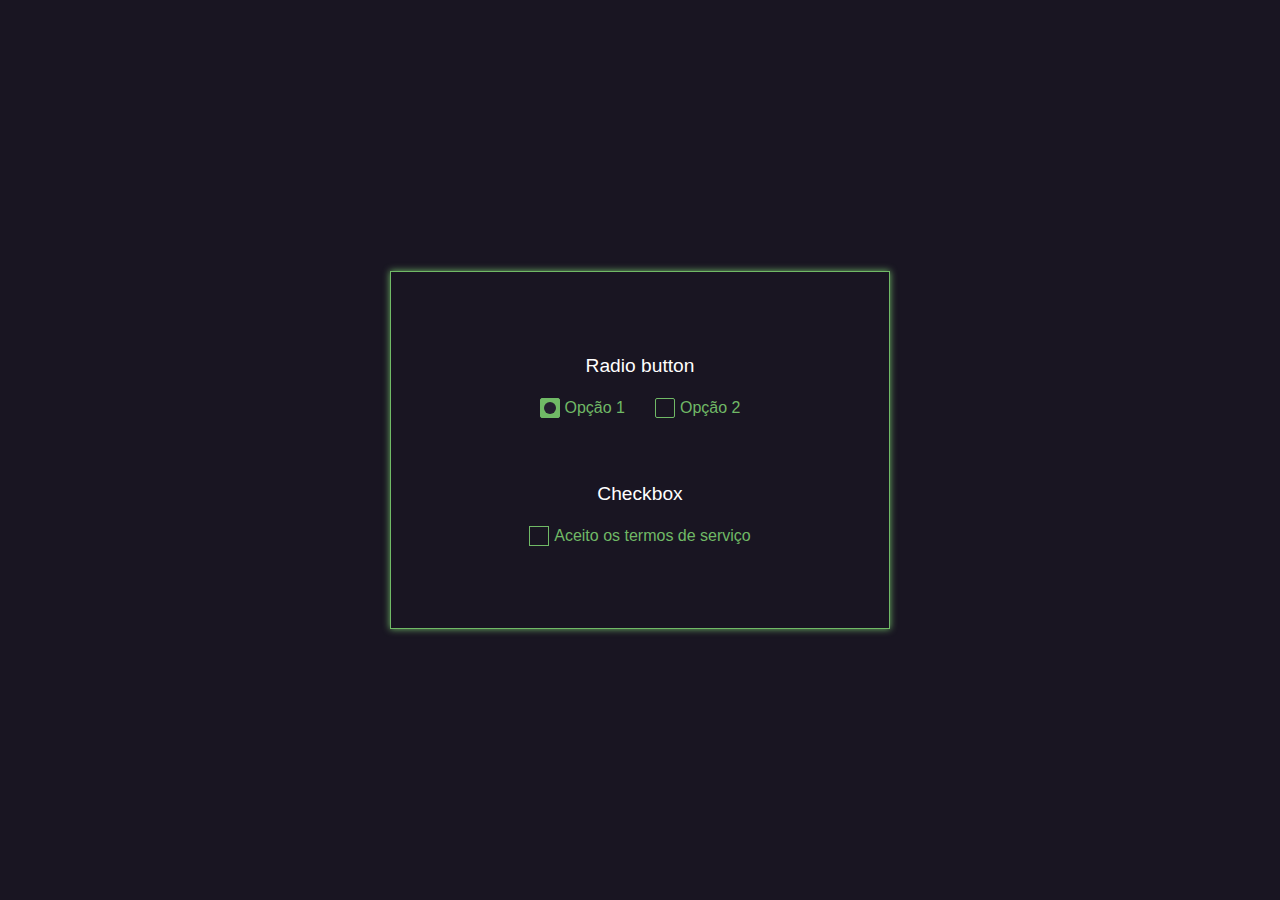
<file: inputs/index.html>
<!DOCTYPE html>
<html lang="pt-BR">
<head>
    <meta charset="UTF-8">
    <meta http-equiv="X-UA-Compatible" content="IE=edge">
    <meta name="viewport" content="width=device-width, initial-scale=1.0">
    <link rel="shortcut icon" href="../favicon.png" type="../image/x-icon">
    <link rel="stylesheet" href="../style.css">
    <link rel="stylesheet" href="style.css">
    <link rel="stylesheet" href="radio-style.css">
    <link rel="stylesheet" href="checkbox-style.css">
    <title>Inputs</title>
</head>
<body>
    <div class="container">
        <div class="radio-area">
            <h2>Radio button</h2>

            <div class="inputs-wrapper">
                <label class="radio-label">
                    Opção 1
                    <input type="radio" name="opcao" value="opcao1" checked>
                    <span class="radio-checkmark"></span>
                </label>
                
                <label class="radio-label">
                    Opção 2
                    <input type="radio" name="opcao" value="opcao2">
                    <span class="radio-checkmark"></span>
                </label>
            </div>
        </div>
        <div class="checkbox-area">
            <h2>Checkbox</h2>
            <div class="inputs-wrapper">
                <label class="checkbox-label">
                    Aceito os termos de serviço
                    <input type="checkbox" name="terms" value="accepted">
                    <span class="checkbox-checkmark"></span>
                </label>
            </div>
        </div>
    </div>
</body>
</html>
</file>
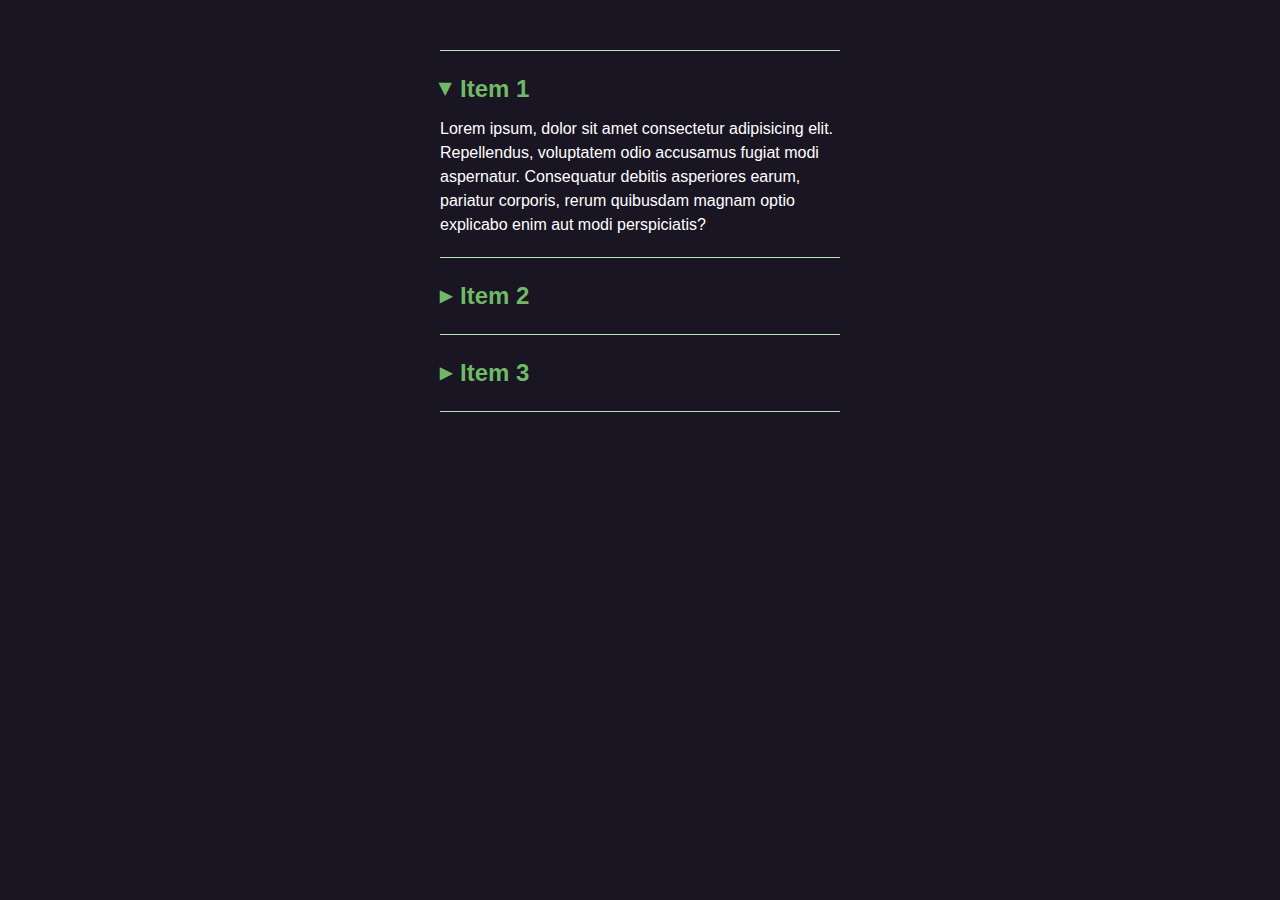
<file: lista-acordeon/index.html>
<!DOCTYPE html>
<html lang="pt-BR">
<head>
    <meta charset="UTF-8">
    <meta http-equiv="X-UA-Compatible" content="IE=edge">
    <meta name="viewport" content="width=device-width, initial-scale=1.0">
    <link rel="shortcut icon" href="../favicon.png" type="../image/x-icon">
    <link rel="stylesheet" href="../style.css">
    <link rel="stylesheet" href="style.css">
    <title>Acordeon lista</title>
</head>
<body>

    <div class="accordion-container">
        <ul class="accordion__list js-accordion">
            <li class="accordion__item">
                <h2 class="active">Item 1</h2>
                <p class="active">Lorem ipsum, dolor sit amet consectetur adipisicing elit. Repellendus, voluptatem odio accusamus fugiat modi aspernatur. Consequatur debitis asperiores earum, pariatur corporis, rerum quibusdam magnam optio explicabo enim aut modi perspiciatis?</p>
            </li>
        
            <li class="accordion__item">
                <h2>Item 2</h2>
                <p>Lorem ipsum dolor sit amet, consectetur adipisicing elit. Alias nam corporis autem beatae repudiandae? Ex, quis. Exercitationem magnam, aspernatur dignissimos magni ea id atque natus nostrum dicta eum beatae modi!</p>
            </li>
        
            <li class="accordion__item">
                <h2>Item 3</h2>
                <p>Lorem ipsum dolor sit, amet consectetur adipisicing elit. Inventore error illum vero aperiam quae tempora ipsam, dolorem necessitatibus eligendi eum sequi sit ullam ipsum sint nesciunt. Obcaecati maiores nam assumenda!</p>
            </li>
        </ul>
    </div>

    <script src="script.js"></script>
</body>
</html>
</file>
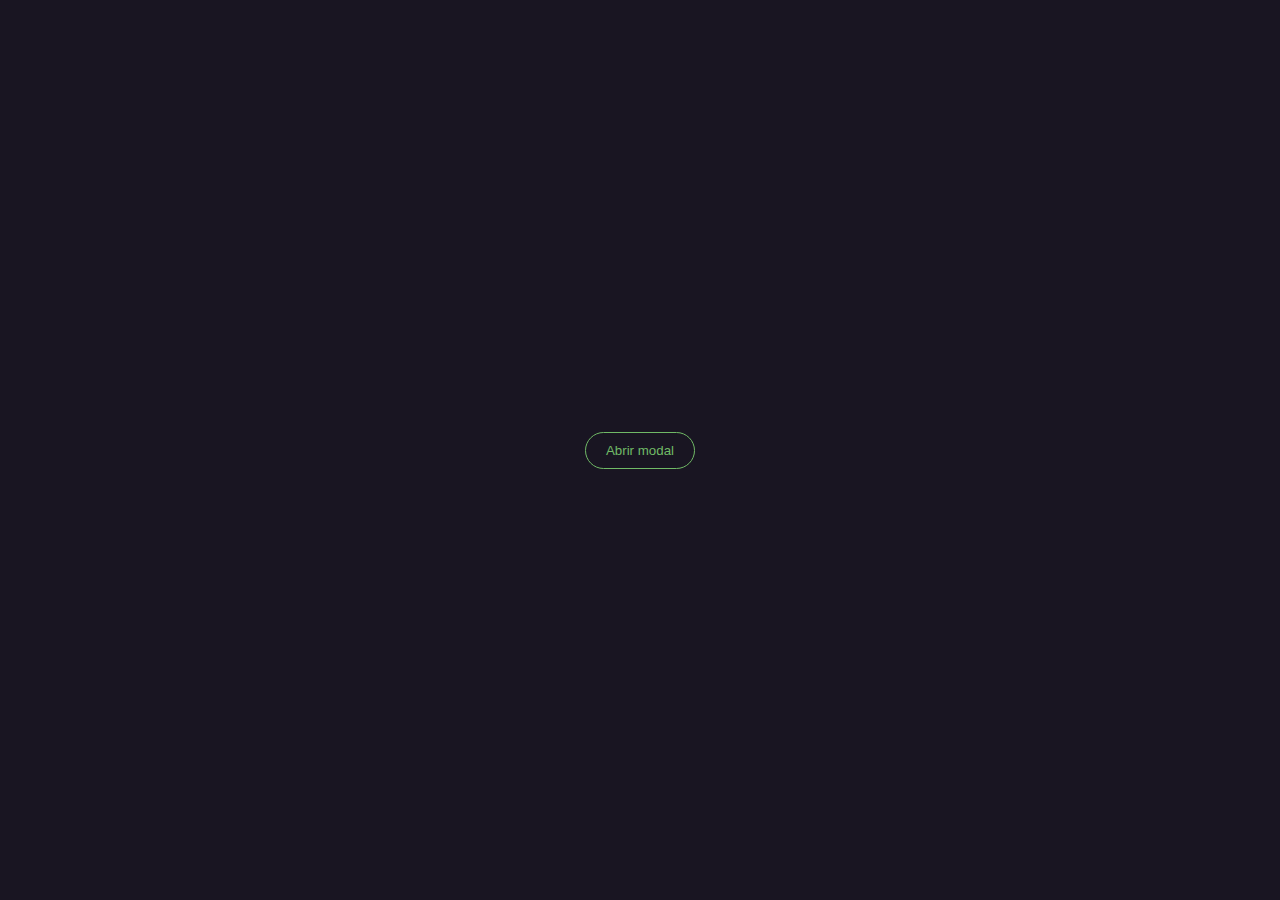
<file: modal/index.html>
<!DOCTYPE html>
<html lang="pt-BR">
<head>
    <meta charset="UTF-8">
    <meta http-equiv="X-UA-Compatible" content="IE=edge">
    <meta name="viewport" content="width=device-width, initial-scale=1.0">
    <link rel="shortcut icon" href="../favicon.png" type="../image/x-icon">
    <link rel="stylesheet" href="../style.css">
    <link rel="stylesheet" href="style.css">
    <title>Modal</title>
</head>
<body>
    <div class="page-container">
        <button class="primary-button" data-modal="open">Abrir modal</button>
    </div>

    <section class="modal-container" data-modal="container">
        <div class="modal">
            <button class="close-button" data-modal="close">x</button>
            <h1>Modal JS ✌</h1>
        </div>
    </section>

    <script src="script.js"></script>
</body>
</html>
</file>
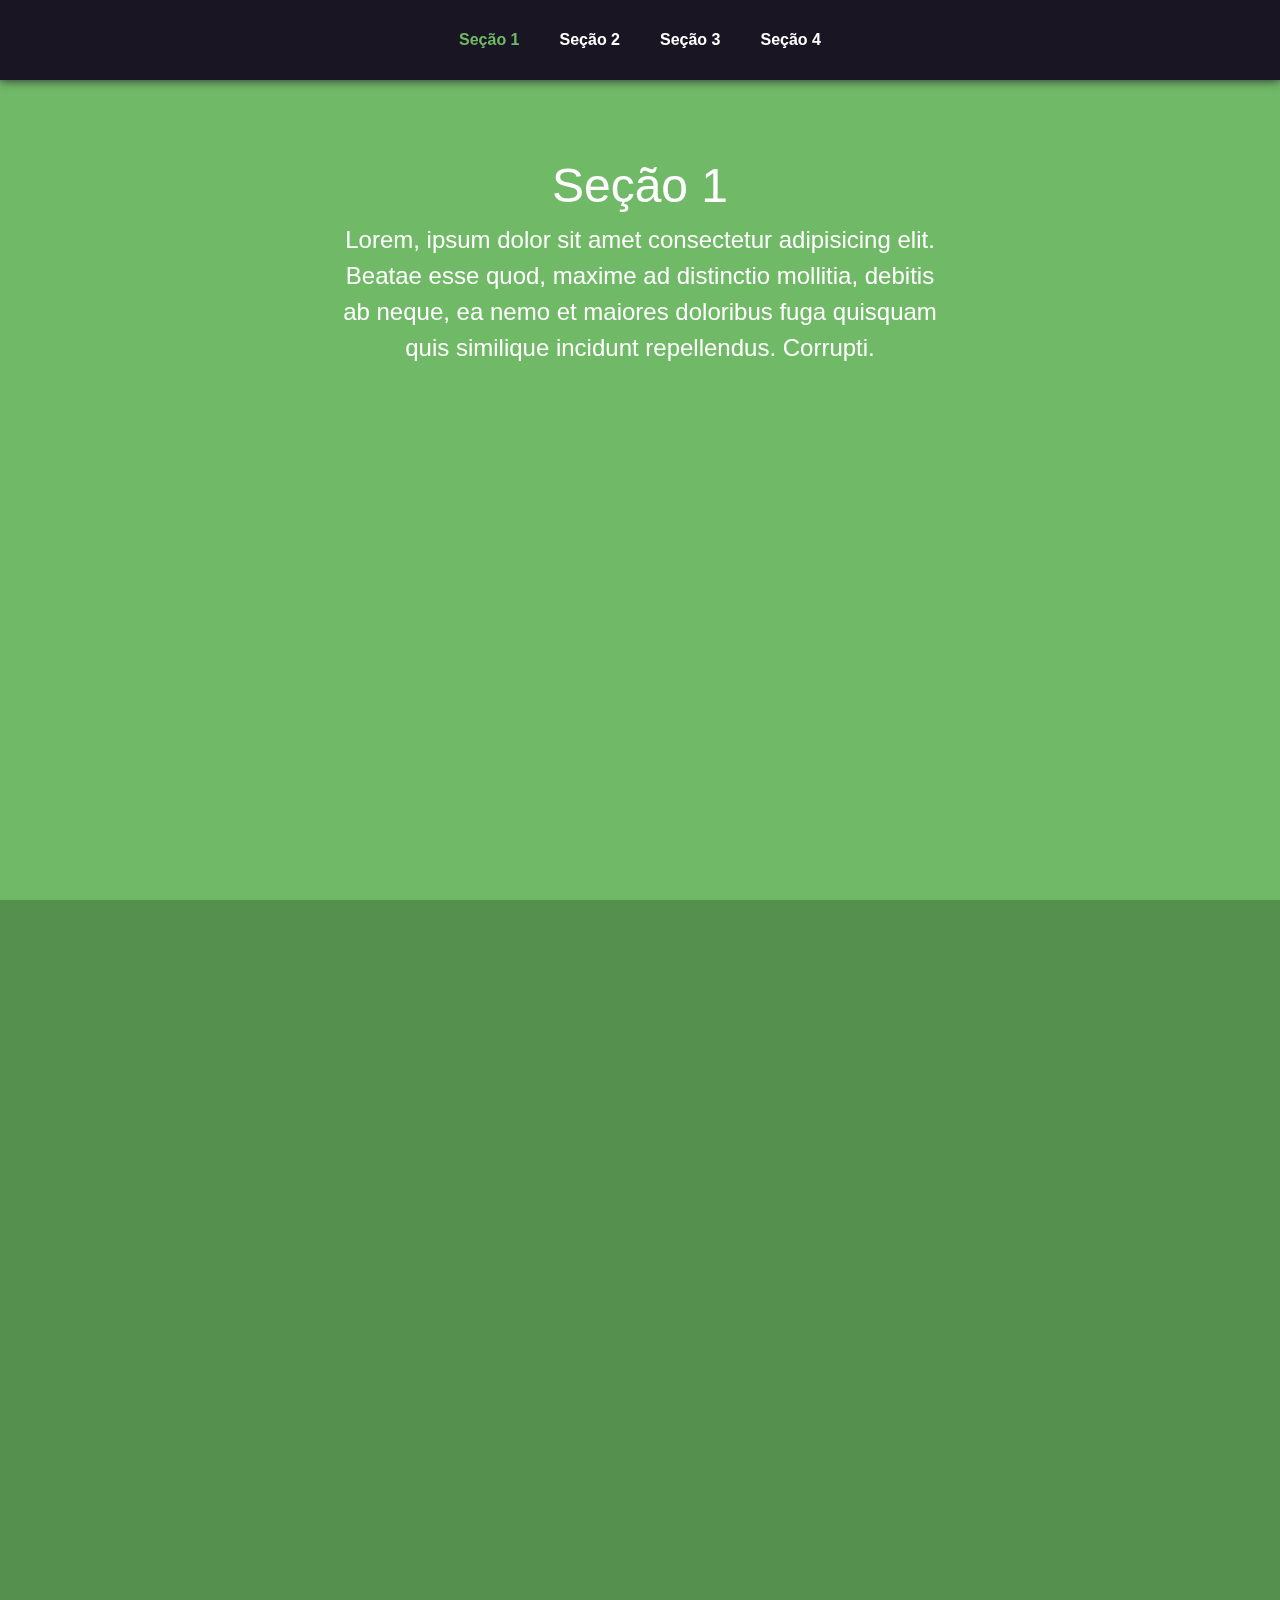
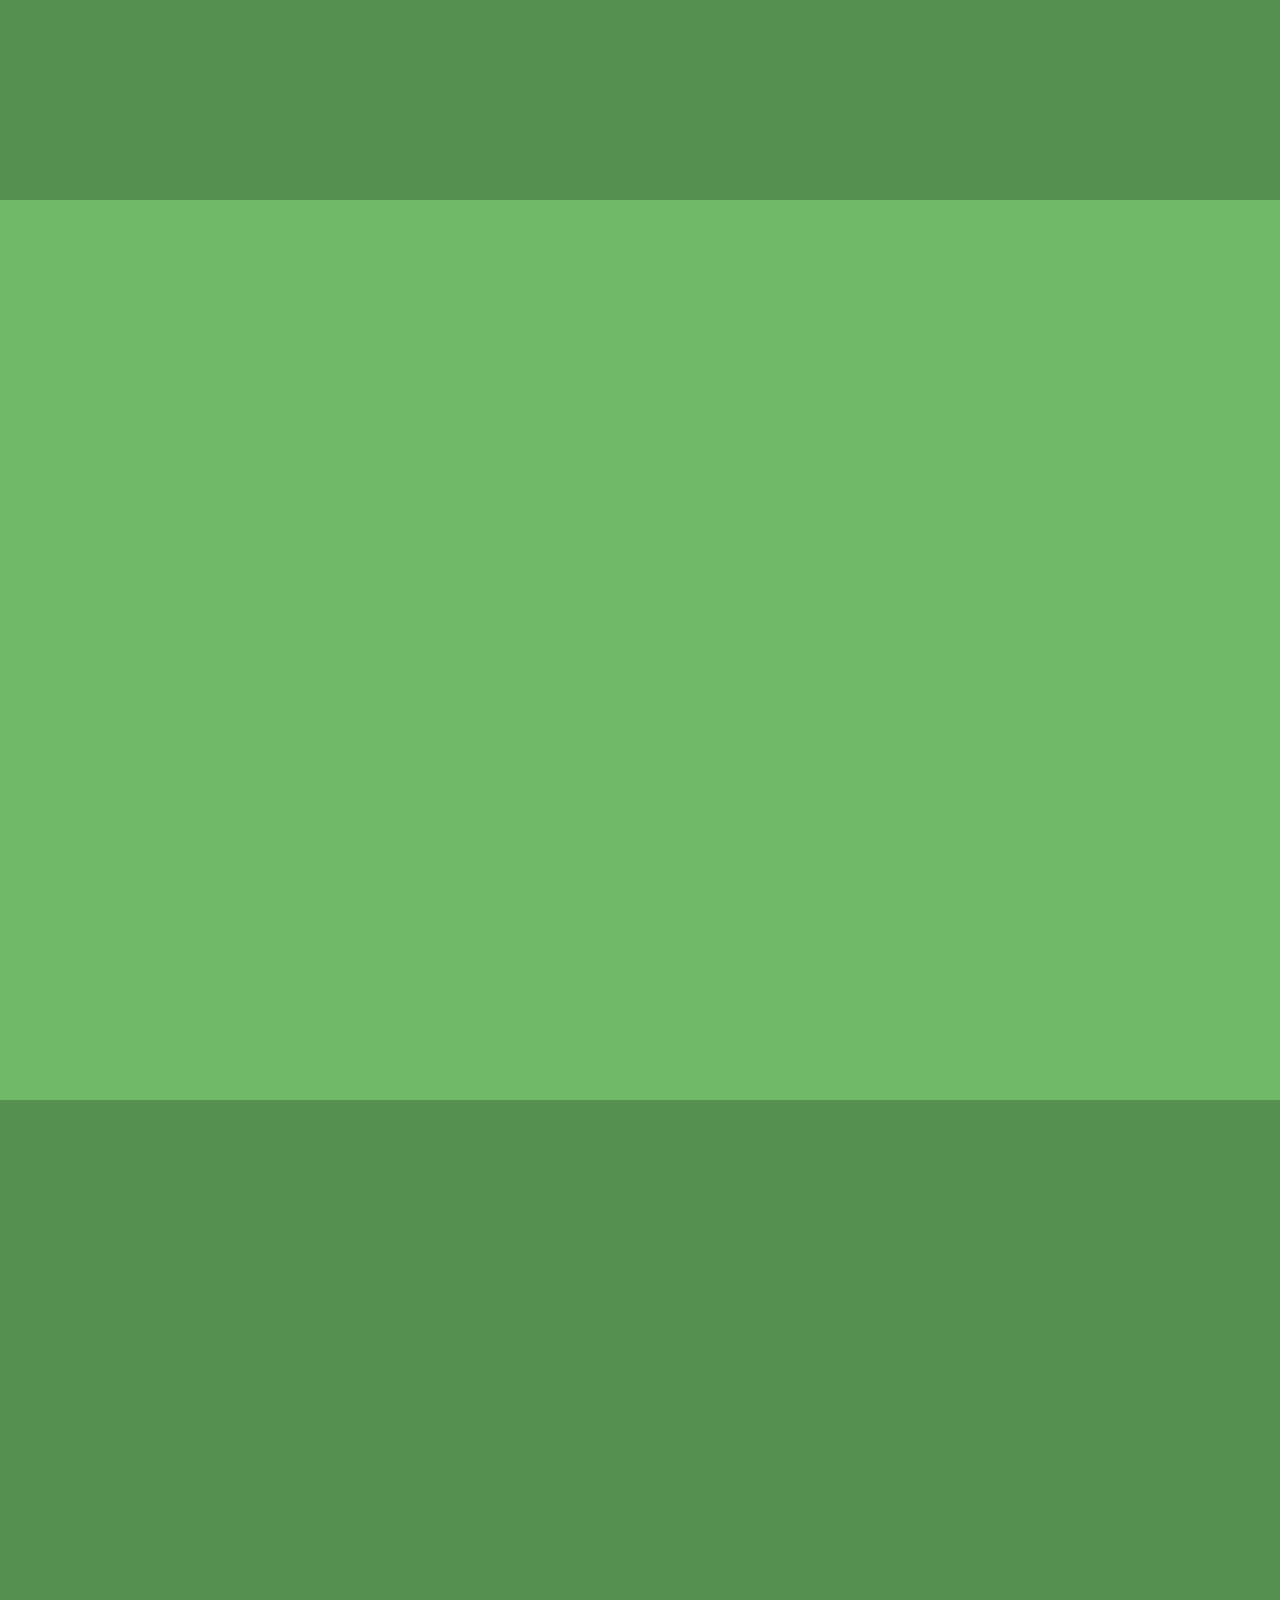
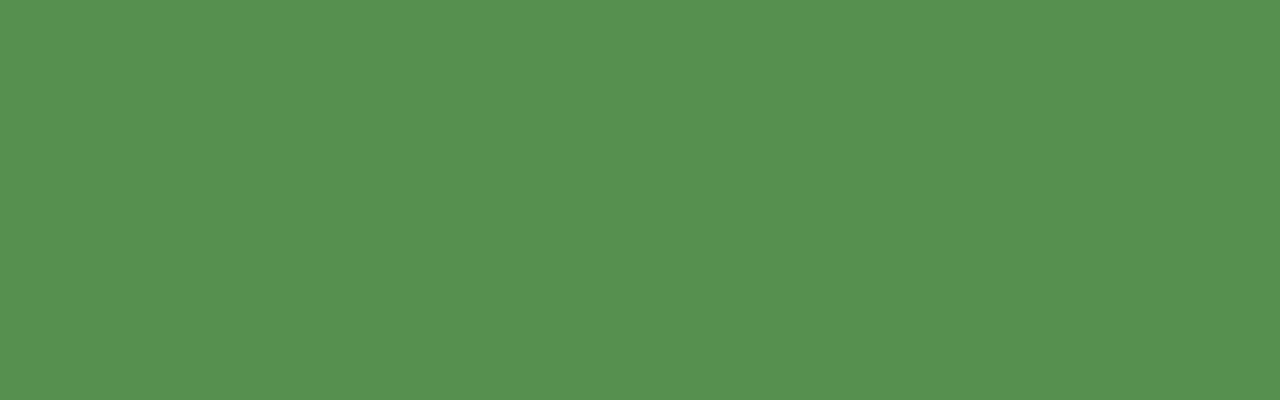
<file: navegacao-entre-secoes/index.html>
<!DOCTYPE html>
<html lang="pt-BR">
<head>
    <meta charset="UTF-8">
    <meta http-equiv="X-UA-Compatible" content="IE=edge">
    <meta name="viewport" content="width=device-width, initial-scale=1.0">
    <link rel="shortcut icon" href="../favicon.png" type="../image/x-icon">
    <link rel="stylesheet" href="../style.css">
    <link rel="stylesheet" href="style.css">
    <title>Navegação entre seções</title>
</head>
<body>
    <header>
        <nav>
            <ul class="links">
                <li class="link">
                    <a href="#section-1">Seção 1</a>
                </li>
                <li class="link">
                    <a href="#section-2">Seção 2</a>
                </li>
                <li class="link">
                    <a href="#section-3">Seção 3</a>
                </li>
                <li class="link">
                    <a href="#section-4">Seção 4</a>
                </li>
            </ul>
        </nav>
    </header>

    <main>
        <section id="section-1">
            <div class="scroll-animation">
                <h2>Seção 1</h2>
                <p>Lorem, ipsum dolor sit amet consectetur adipisicing elit. Beatae esse quod, maxime ad distinctio mollitia, debitis ab neque, ea nemo et maiores doloribus fuga quisquam quis similique incidunt repellendus. Corrupti.</p>
            </div>
        </section>
        <section id="section-2" >
            <div class="scroll-animation">
                <h2>Seção 2</h2>
                <p>Lorem ipsum dolor sit amet consectetur adipisicing elit. Adipisci, saepe culpa. Possimus explicabo architecto omnis cum ea impedit in suscipit sequi? Maiores ut maxime a. Eligendi maiores blanditiis distinctio dolore.</p>
            </div>
        </section>
        <section id="section-3" >
            <div class="scroll-animation">
                <h2>Seção 3</h2>
                <p>Lorem, ipsum dolor sit amet consectetur adipisicing elit. Assumenda mollitia, voluptas nam ab consequuntur suscipit aperiam minima, molestias laudantium dolores cum error perspiciatis illo esse quos sequi consequatur placeat reprehenderit!</p>
            </div>
        </section>
        <section id="section-4" class="scroll-animation">
            <div class="scroll-animation">
                <h2>Seção 4</h2 >
                <p>Lorem, ipsum dolor sit amet consectetur adipisicing elit. Illum corrupti sint quod nisi possimus recusandae? Optio at dolorum impedit eaque provident cum quam debitis, voluptatibus nulla tempora, sit odit ea.</p>
            </div>
        </section>
    </main>

    <script src="script.js"></script>
</body>
</html>
</file>
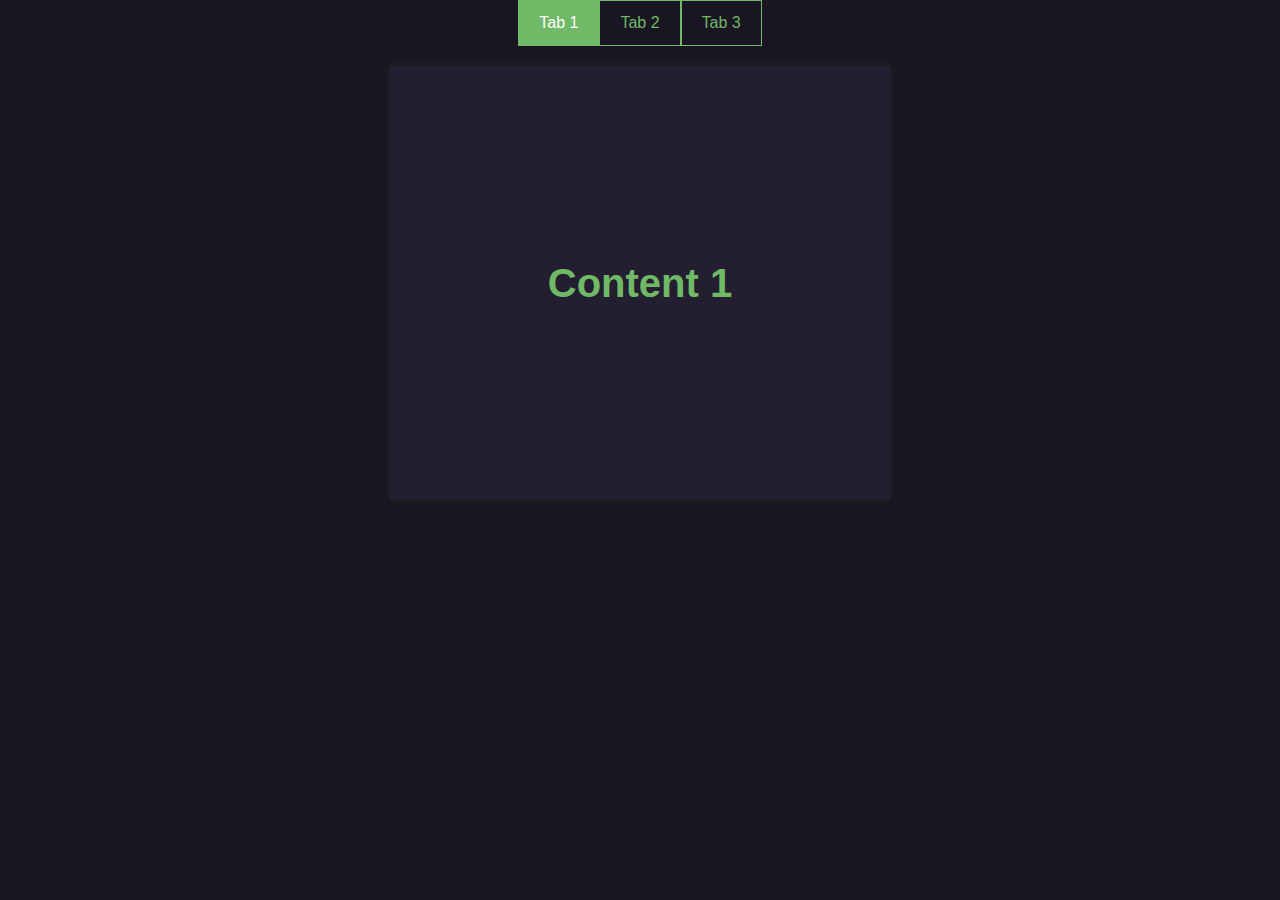
<file: navegacao-por-tabs/index.html>
<!DOCTYPE html>
<html lang="pt-BR">
<head>
    <meta charset="UTF-8">
    <meta http-equiv="X-UA-Compatible" content="IE=edge">
    <meta name="viewport" content="width=device-width, initial-scale=1.0">
    <link rel="shortcut icon" href="../favicon.png" type="../image/x-icon">
    <link rel="stylesheet" href="../style.css">
    <link rel="stylesheet" href="style.css">
    <title>Navegação por tabs</title>
</head>
<body>

    <div class="tab-container">
        <ul class="js-tab-menu">
            <li class="active">Tab 1</li>
            <li>Tab 2</li>
            <li>Tab 3</li>
        </ul>

        <ul class="js-tab-content">
            <li class="active">Content 1</li>
            <li>Content 2</li>
            <li>Content 3</li>
        </ul>
    </div>
    <script src="script.js"></script>
</body>
</html>
</file>
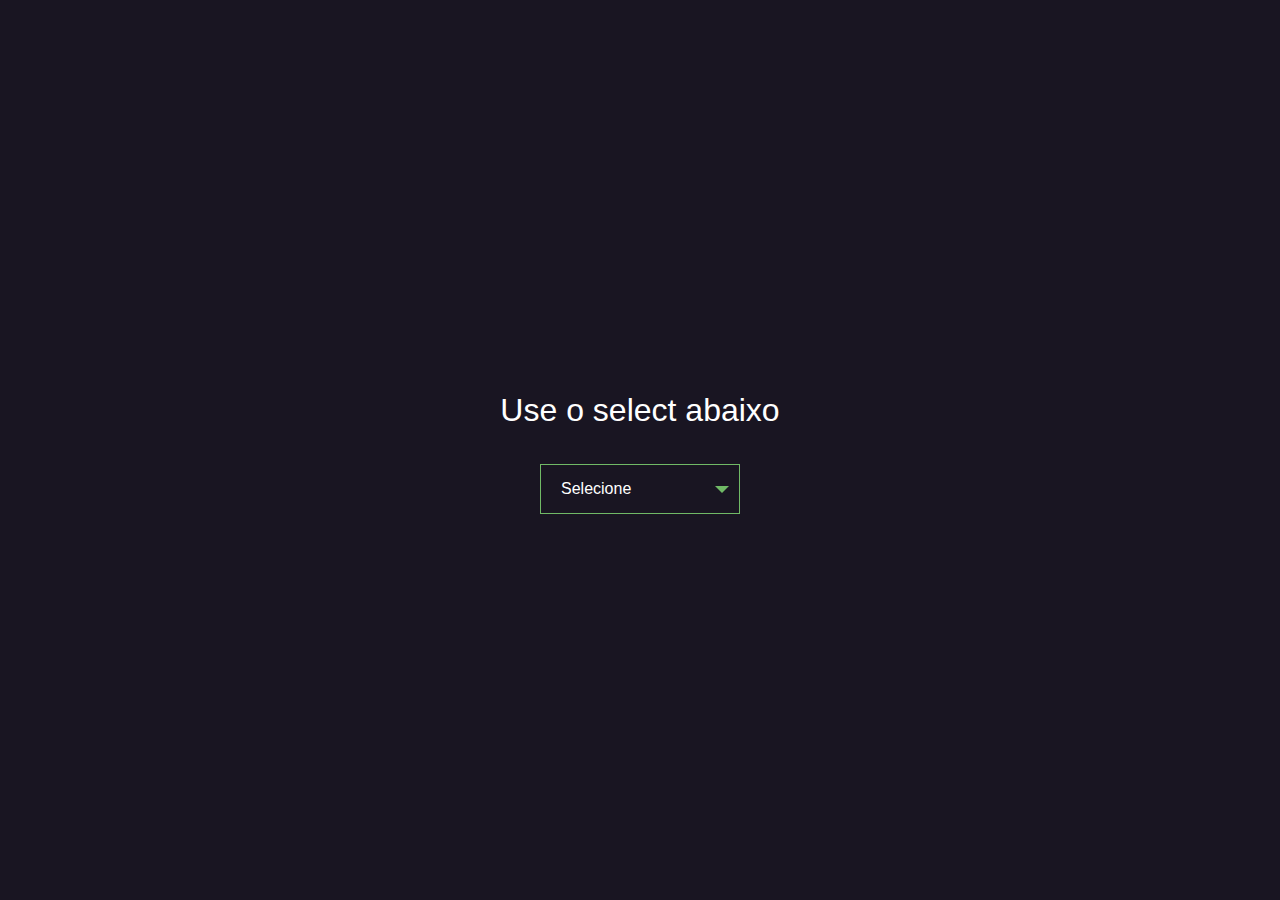
<file: select/index.html>
<!DOCTYPE html>
<html lang="pt-BR">
<head>
    <meta charset="UTF-8">
    <meta http-equiv="X-UA-Compatible" content="IE=edge">
    <meta name="viewport" content="width=device-width, initial-scale=1.0">
    <link rel="shortcut icon" href="../favicon.png" type="../image/x-icon">
    <link rel="stylesheet" href="../style.css">
    <link rel="stylesheet" href="style.css">
    <title>Select</title>
</head>
<body>
    <h1>Use o select abaixo</h1>

    <div class="select-wrapper" data-select="wrapper">
        <div class="select" data-select="select">
            Selecione
        </div>
        <ul class="options">
            <li class="option">Todos</li>
            <li class="option">Item 1</li>
            <li class="option">Item 2</li>
            <li class="option">Item 3</li>
        </ul>
    </div>

    <script src="script.js"></script>
</body>
</html>
</file>
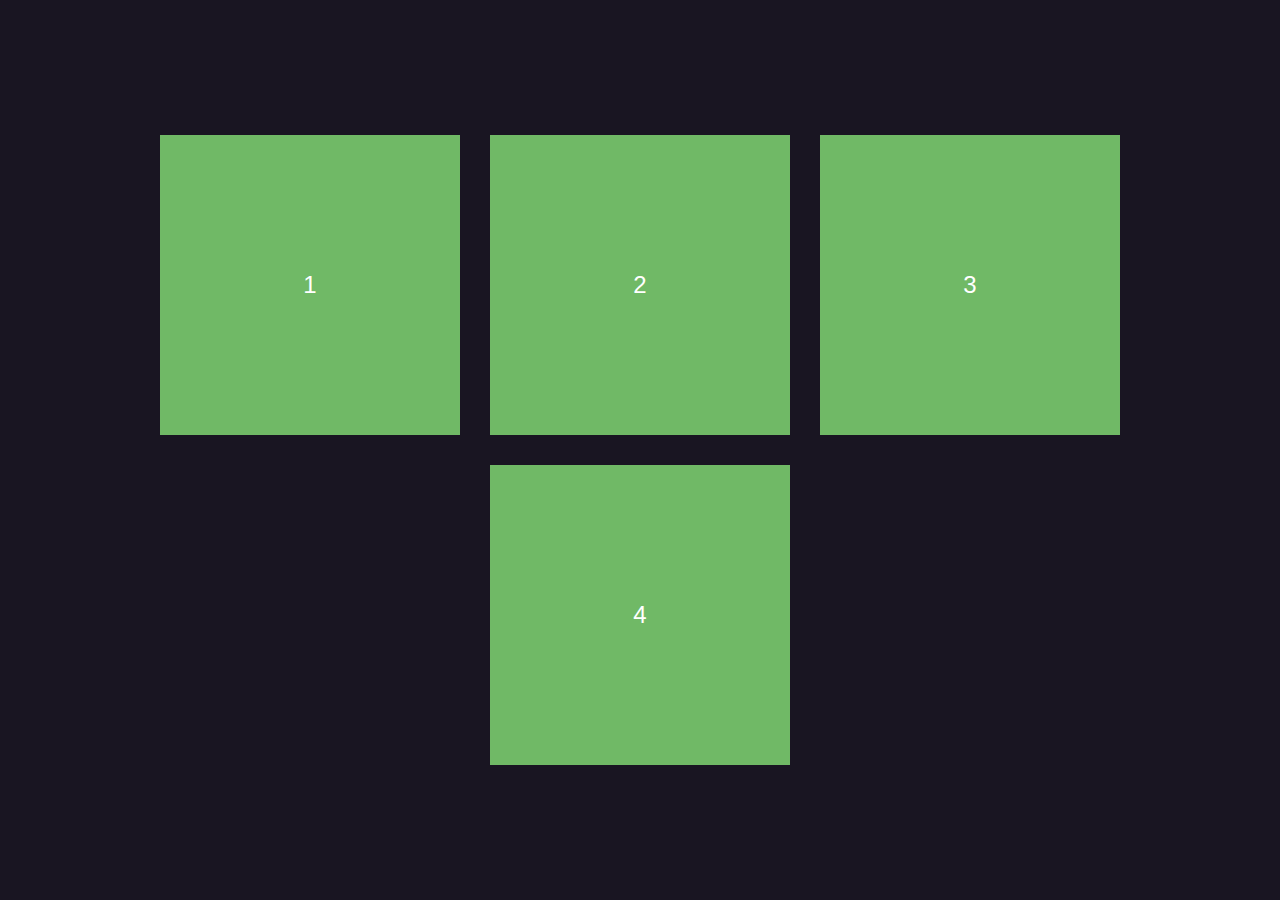
<file: tooltip/index.html>
<!DOCTYPE html>
<html lang="pt-BR">
<head>
    <meta charset="UTF-8">
    <meta http-equiv="X-UA-Compatible" content="IE=edge">
    <meta name="viewport" content="width=device-width, initial-scale=1.0">
    <link rel="shortcut icon" href="../favicon.png" type="../image/x-icon">
    <link rel="stylesheet" href="../style.css">
    <link rel="stylesheet" href="style.css">
    <title>Tooltip</title>
</head>
<body>
    <div class="container">
        <div data-tooltip aria-label='Box 1'>1</div>
        <div data-tooltip aria-label='Box 2'>2</div>
        <div data-tooltip aria-label='Box 3'>3</div>
        <div data-tooltip aria-label='Box 4'>4</div>
    </div>

    <script src="script.js"></script>
</body>
</html>
</file>
<file: style.css>
/* Variables */
:root {
    --green: #70b966;
    --light-green: #b9e6b3;
    --dark-green: #56904f;
    --very-dark-purple: #191522;
    --dark-purple: #241f30;
    --white: #fff;
    --transition: 200ms ease-in-out;
}
/* Reset */

/* http://meyerweb.com/eric/tools/css/reset/ 
   v2.0 | 20110126
   License: none (public domain)
*/

html, body, div, span, applet, object, iframe,
h1, h2, h3, h4, h5, h6, p, blockquote, pre,
a, abbr, acronym, address, big, cite, code,
del, dfn, em, img, ins, kbd, q, s, samp,
small, strike, strong, sub, sup, tt, var,
b, u, i, center,
dl, dt, dd, ol, ul, li,
fieldset, form, label, legend,
table, caption, tbody, tfoot, thead, tr, th, td,
article, aside, canvas, details, embed, 
figure, figcaption, footer, header, hgroup, 
menu, nav, output, ruby, section, summary,
time, mark, audio, video {
	margin: 0;
	padding: 0;
	border: 0;
	font-size: 100%;
	font: inherit;
	vertical-align: baseline;
    text-decoration: none;
    box-sizing: border-box;
    color: #fff;
    line-height: 1.5;
    font-family: sans-serif;
}
/* HTML5 display-role reset for older browsers */
article, aside, details, figcaption, figure, 
footer, header, hgroup, menu, nav, section {
	display: block;
}
body {
	line-height: 1;
    overflow-x: hidden;
    background-color: var(--very-dark-purple);
}
ol, ul {
	list-style: none;
}
blockquote, q {
	quotes: none;
}
blockquote:before, blockquote:after,
q:before, q:after {
	content: '';
	content: none;
}
table {
	border-collapse: collapse;
	border-spacing: 0;
}

.primary-button {
    background: none;
    padding: 10px 20px;
    border: 1px solid var(--green);
    border-radius: 40px;
    color: var(--green);
    cursor: pointer;
    transition: var(--transition);
}

.primary-button:hover {
    background: var(--green);
    border: 1px solid var(--green);
    color: var(--white);
}
</file>
<file: inputs/style.css>
body {
  display: grid;
  place-items: center;
  height: 100vh;
  width: 100%;
}

.container {
  width: 500px;
  border: 1px solid var(--green);
  box-shadow: 0 0 7px var(--green);
  padding: 50px;
}
</file>
<file: inputs/radio-style.css>
.radio-area {
  text-align: center;
  padding: 30px;
}

.radio-area h2 {
  font-size: 1.2em;
  margin-bottom: 15px;
}

.inputs-wrapper {
  display: flex;
  align-items: center;
  justify-content: center;
}

/* Estiliza o label do input para criar uma aparência personalizada */
.radio-label {
    position: relative;
    padding-left: 25px;
    margin: 0 15px;
    cursor: pointer;
    font-size: 1em;
    user-select: none;
    display: flex;
    align-items: center;
    color: var(--green)
  }

  /* Estiliza o próprio input, ocultando-o e adicionando um ícone personalizado */
  .radio-label input {
    position: absolute;
    opacity: 0;
    cursor: pointer;
  }

  /* Estiliza o ícone personalizado que aparece ao lado do input selecionado */
  .radio-checkmark {
    position: absolute;
    left: 0;
    height: 20px;
    width: 20px;
    border-radius: 10%;
    border: 1px solid var(--green);
    display: grid;
    place-items: center;
  }

  /* Estiliza o ícone personalizado que aparece ao lado do input selecionado. O ~ seleciona o elemento irmão junto */
  .radio-label input:checked ~ .radio-checkmark {
    background-color: var(--green);
  }

  /* Estiliza o ícone personalizado que aparece ao lado do input selecionado */
  .radio-checkmark:after {
    content: "";
    position: absolute;
    width: 12px;
    height: 12px;
    border-radius: 50%;
    background: var(--dark-purple);
    display: none;
  }

  /* Estiliza o ícone personalizado que aparece ao lado do input selecionado */
  .radio-label input:checked ~ .radio-checkmark:after {
    display: block;
  }
</file>
<file: inputs/checkbox-style.css>
.checkbox-area {
  text-align: center;
  padding: 30px;
}

.checkbox-area h2 {
  font-size: 1.2em;
  margin-bottom: 15px;
}

.inputs-wrapper {
  display: flex;
  align-items: center;
  justify-content: center;
}

.checkbox-label {
    padding-left: 25px;
    position: relative;
    cursor: pointer;
    font-size: 1em;
    color: var(--green);
    display: flex;
    align-items: center;
  }

  /* Estilo do checkbox oculto */
  .checkbox-label input {
    position: absolute;
    opacity: 0;
    cursor: pointer;
  }

  /* Estilo da caixa de verificação personalizada */
  .checkbox-checkmark {
    position: absolute;
    left: 0;
    height: 20px;
    width: 20px;
    border: 1px solid var(--green);
    border-radius: 10%px;
  }

  /* Estilo do ícone de verificação */
  .checkbox-checkmark:after {
    content: "";
    position: absolute;
    display: none;
    left: 6px;
    top: 2px;
    width: 5px;
    height: 10px;
    border: solid var(--green);
    border-width: 0 3px 3px 0;
    transform: rotate(45deg);
  }

  /* Estilo do ícone de verificação quando a caixa de seleção estiver marcada */
  .checkbox-label input:checked ~ .checkbox-checkmark:after {
    display: block;
  }
</file>
<file: lista-acordeon/style.css>
.accordion-container {
    width: 100%;
    max-width: 500px;
    margin: 0 auto;
    padding: 50px;
}

.accordion__list {
    display: flex;
    flex-direction: column;
}

.accordion__item {
    padding: 20px 0;
    border-bottom: 1px solid var(--light-green);
}

.accordion__item:first-of-type {
    border-top: 1px solid var(--light-green);
}

.accordion__item h2 {
    font-size: 1.5rem;
    font-weight: 600;
    color: var(--green);
    position: relative;
    padding-left: 20px;
    cursor: pointer;
    display: flex;
}

.accordion__item h2::before {
    content: '▶';
    font-size: 1rem;
    position: absolute;
    left: 0;
    top: 50%;
    transform: translateY(-50%) rotate(0deg);
    transition: 200ms;
}

.accordion__item h2.active::before {
    transform: translateY(-50%) rotate(90deg);
}


.accordion__item p {
    display: none;
    margin-top: 10px;
}

.accordion__item p.active {
    display: block;
    animation: slideDown 200ms;
}

@keyframes slideDown {
    from {
        opacity: 0;
        transform: translate3d(0, -20px, 0);
    }
    to {
        opacity: 1;
        transform: translate3d(0, 0, 0);
    }
}
</file>
<file: modal/style.css>
@keyframes showModal {
    from {
        opacity: 0;
        scale: 0.95;
    }
    to {
        opacity: 1;
        scale: 1;
    }
}

@keyframes fadeIn {
    from {
        opacity: 0;
    }
    to {
        opacity: 1;
    }
}

.page-container {
    width: 100%;
    height: 100vh;
    display: grid;
    place-items: center;
}

.modal-container {
    width: 100%;
    height: 100vh;
    padding: 20px;
    background-color: rgba(265, 265, 265, .2);
    position: fixed;
    top: 0;
    left: 0;
    z-index: 99999;
    display: none
}

.modal-container.active {
    display: grid;
    place-items: center;
    animation: fadeIn .2s ease-in-out;
}

.modal-container.active .modal {
    animation: showModal .4s ease-in-out; 
}

.modal-container .modal {
    background-color: var(--very-dark-purple);
    width: 100%;
    max-width: 500px;
    height: fit-content;
    max-height: 80vh;
    min-height: 300px;
    padding: 20px 40px 20px 20px;
    overflow-y: auto;
    display: grid;
    place-items: center;
    position: relative;
}

.modal-container .modal .close-button {
    position: absolute;
    top: 0;
    right: 0;
    background: var(--green);
    border: none;
    padding: 5px 10px;
    color: var(--very-dark-purple);
    font-size: 1.3em;
    font-family: monospace;
    font-weight: bold;
    cursor: pointer;
    transition: var(--transition);
}

.modal-container .modal .close-button:hover {
    background: var(--dark-green);
}

.modal-container .modal h1 {
    font-size: 2em;
    color: var(--green)
}
</file>
<file: navegacao-entre-secoes/style.css>
html {
    scroll-behavior: smooth;
}

header {
    width: 100%;
    height: 80px;
    background-color: var(--very-dark-purple);
    box-shadow: 0 0 10px var(--dark-purple);
    position: fixed;
    top: 0;
    z-index: 9999;
}

nav {
    display: grid;
    place-items: center;
    height: 100%;
}

nav .links {
    display: flex;
    gap: 10px;
    cursor: pointer;
    height: 100%;
}

nav .links .link {
    font-weight: 600;
    padding: 0 15px;
    height: 100%;
    transition: 300ms;
}

nav .links .link:hover {
    background-color: var(--dark-purple);
}

nav .links .link a {
    width: 100%;
    height: 100%;
    display: grid;
    place-items: center;
}

nav .links .link .active {
    color: var(--green);
}

section {
    width: 100%;
    height: 100vh;
    padding: 150px;
    text-align: center;
    background-color: var(--green);
}

section:nth-child(even) {
    background-color: var(--dark-green);
}

section div {
    opacity: 0;
    transform: translate3D(-100px, 80px, 0);
    transition: 400ms;
    width: 100%;
    max-width: 600px;
    margin: 0 auto;
}

section > .active {
    opacity: 1;
    transform: translate3D(0, 0, 0);
}

section div h2 {
    font-size: 3rem;
}

section div p {
    font-size: 1.5rem;
}
</file>
<file: navegacao-por-tabs/style.css>
body {
    display: grid;
    place-items: center;
}

.tab-container {
    width: 100%;
    max-width: 500px;
    height: 500px;
    display: flex;
    flex-direction: column;
    gap: 20px;
}

.js-tab-menu {
    display: flex;
    list-style: none;
    justify-content: center;
    cursor: pointer;
}

.js-tab-menu li {
    border: 1px solid var(--green);
    padding: 10px 20px;
    transition: 300ms ease;
    color: var(--green)
}

.js-tab-menu li:hover {
    background-color: var(--dark-purple);
}

.js-tab-menu .active {
    background-color: var(--green);
    color: #fff;
}

.js-tab-menu .active:hover {
    background-color: var(--green);
}

.js-tab-content {
    list-style: none;
    width: 100%;
    height: 100%;
    display: grid;
    place-items: center;
    box-shadow: 0 0 10px rgb(40, 40, 40);
    background-color: var(--dark-purple);
}

.js-tab-content li {
    width: 100%;
    height: 100%;
    display: none;
    color: #70b966;
    transition: 300ms ease;
    font-size: 2.5rem;
    font-weight: 600;
    animation: show 500ms;
}

.js-tab-content .active {
    display: grid;
    place-items: center;
}

@keyframes show {
    from {
        opacity: 0;
        transform: translate3d(0, -20px, 0);
    }
    to {
        opacity: 1;
        transform: translate3d(0, 0, 0);
    }
}
</file>
<file: select/style.css>
@keyframes showDown {
    from {
        opacity: 0;
        transform: scale3d(1, 0, 1);
        transform-origin: 0 0;
    }
    to {
        opacity: 1;
        transform: scale3d(1, 1, 1);
        transform-origin: 0 0;
    }
}

body {
    width: 100%;
    height: 100vh;
    display: flex;
    flex-direction: column;
    justify-content: center;
    align-items: center;
}

h1 {
    font-size: 2em;
    margin-bottom: 30px;
}

.select-wrapper {
    position: relative;
}

.select {
    padding: 0 20px;
    height: 50px;
    border: 1px solid var(--green);
    width: 200px;
    display: flex;
    align-items: center;
    cursor: pointer;
    position: relative;
}

.select-wrapper.active .select::after {
    transform: rotate(180deg);
}

.select::after {
    content: '';
    display: block;
    position: absolute;
    right: 10px;
    width: 0;
    height: 0;
    border-top: 7px solid var(--green);
    border-left: 7px solid transparent;
    border-right: 7px solid transparent;
    transform: rotate(0);
    transition: var(--transition);
}

.select-wrapper.active .options {
    display: block;
}

.options {
    position: absolute;
    top: 50px;
    z-index: 200;
    width: 200px;
    animation: showDown .2s forwards;
    display: none;

}

.options .option {
    padding: 0 20px;
    border: 1px solid var(--green);
    height: 50px;
    width: 200px;
    display: flex;
    align-items: center;
    transition: var(--transition);
    cursor: pointer;
}

.options li:hover {
    background-color: var(--green);
}
</file>
<file: tooltip/style.css>
body {
    height: 100vh;
    width: 100%;
    display: grid;
    place-items: center;
}

.container {
    display: flex;
    padding: 30px;
    flex-wrap: wrap;
    align-items: flex;
    justify-content: center;
    gap: 30px;
}

.container div {
    width: 300px;
    height: 300px;
    background-color: var(--green);
    margin: 0;
    display: grid;
    place-items: center;
    font-size: 1.5em;
}

.tooltip {
    position: absolute;
    z-index: 500;
    background-color: rgba(256, 256, 256, .9);
    color: var(--green);
    padding: .5em 1em;
    font-size: .8em;
    max-width: 150px;
    border-radius: 30px;
}
</file>
